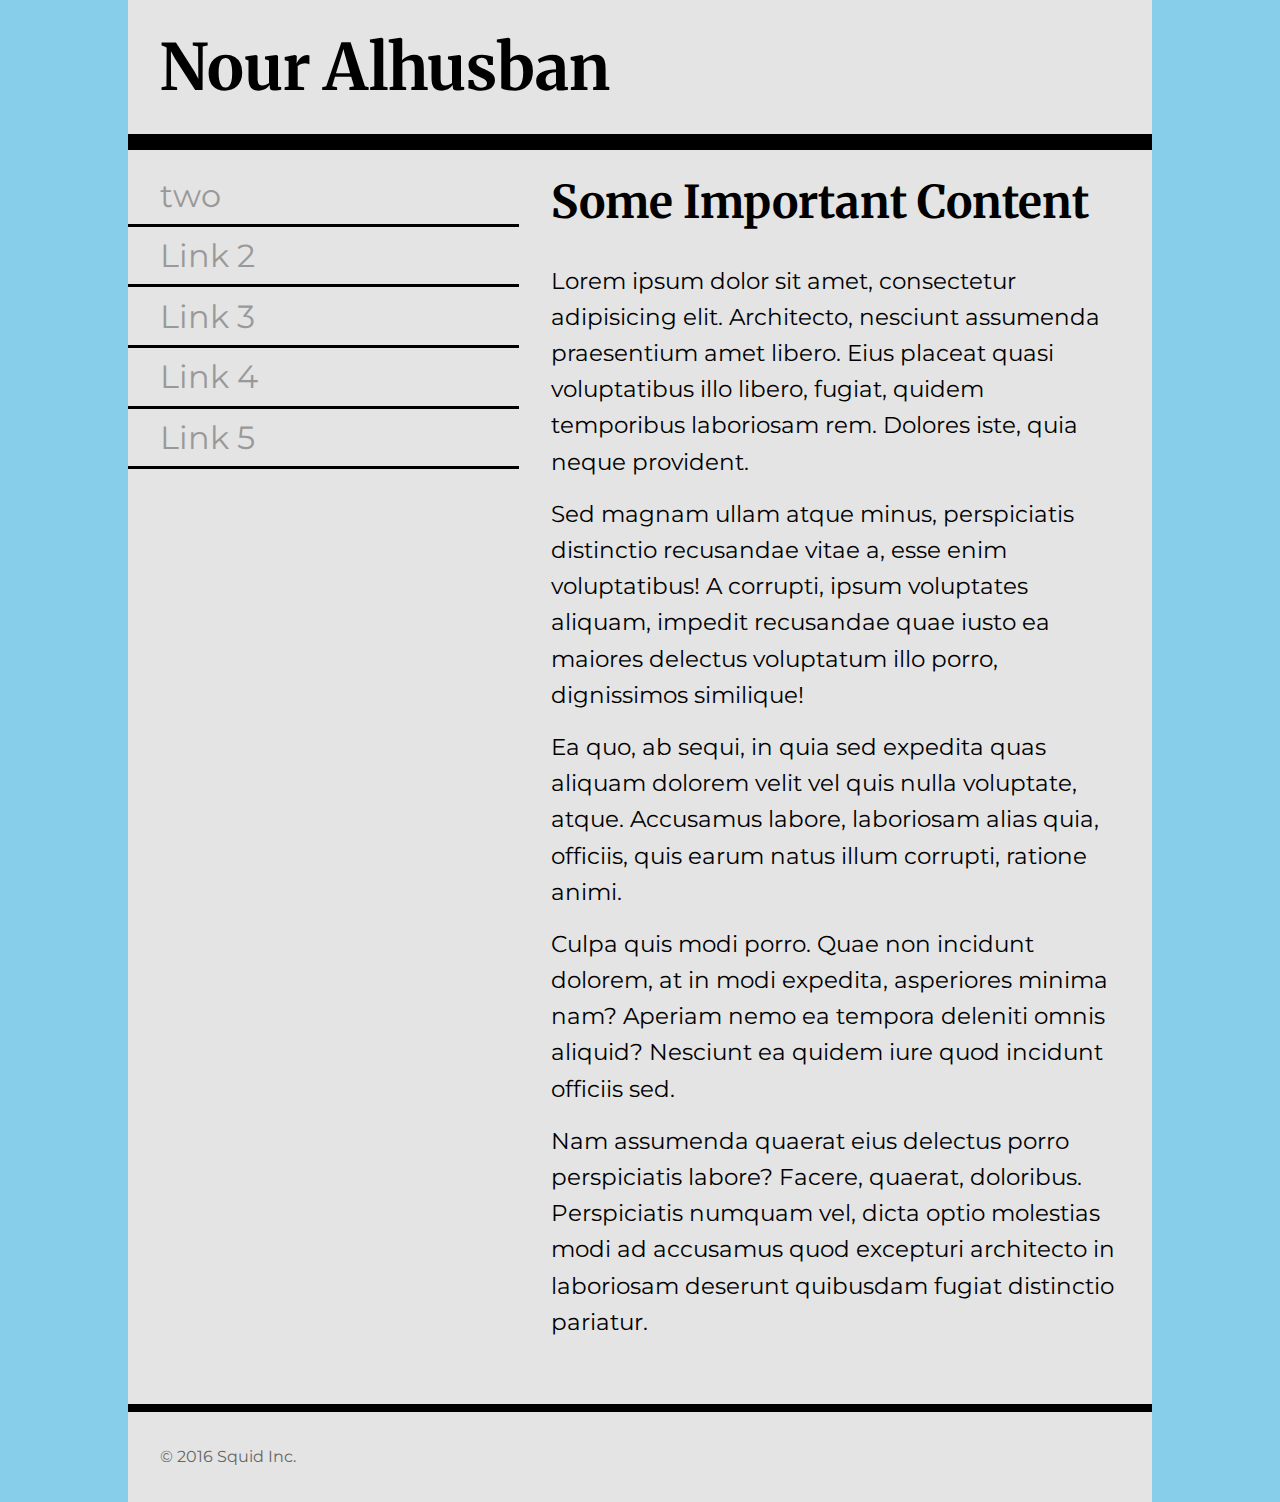
<file: index.html>
<!DOCTYPE html>
<html lang="en">
<head>
    <meta charset="UTF-8">
    <title>Font Assignment</title>
    <!-- two pages are 
    index.html with sans-serif headings and serif body text
    
    two.html with serif headings and sans-serif body text
    
    don't forget to add your google font <link> in the right place
    -->
    <meta name="viewpoint" content="width=device-width" />
    <link href="https://fonts.googleapis.com/css?family=Merriweather|Montserrat" rel="stylesheet">
    <link href="one.css" rel="stylesheet" type="text/css"/>
</head>
<body>
    <div class="wrapper">
        <header>
            <h1>Nour Alhusban</h1>
        </header>
        <nav>
            <ul>
                <li><a href="two.html">two</a></li>
                <li><a href="#">Link 2</a></li>
                <li><a href="#">Link 3</a></li>
                <li><a href="#">Link 4</a></li>
                <li><a href="#">Link 5</a></li>
            </ul>
        </nav>
        <main>
            <h2>Some Important Content</h2>
            <p>Lorem ipsum dolor sit amet, consectetur adipisicing elit. Architecto, nesciunt assumenda praesentium amet libero. Eius placeat quasi voluptatibus illo libero, fugiat, quidem temporibus laboriosam rem. Dolores iste, quia neque provident.</p>
            <p>Sed magnam ullam atque minus, perspiciatis distinctio recusandae vitae a, esse enim voluptatibus! A corrupti, ipsum voluptates aliquam, impedit recusandae quae iusto ea maiores delectus voluptatum illo porro, dignissimos similique!</p>
            <p>Ea quo, ab sequi, in quia sed expedita quas aliquam dolorem velit vel quis nulla voluptate, atque. Accusamus labore, laboriosam alias quia, officiis, quis earum natus illum corrupti, ratione animi.</p>
            <p>Culpa quis modi porro. Quae non incidunt dolorem, at in modi expedita, asperiores minima nam? Aperiam nemo ea tempora deleniti omnis aliquid? Nesciunt ea quidem iure quod incidunt officiis sed.</p>
            <p>Nam assumenda quaerat eius delectus porro perspiciatis labore? Facere, quaerat, doloribus. Perspiciatis numquam vel, dicta optio molestias modi ad accusamus quod excepturi architecto in laboriosam deserunt quibusdam fugiat distinctio pariatur.</p>
        </main>
        <footer>
            <p>&copy; 2016 Squid Inc.</p>
        </footer>
    </div>
</body>
</html>
</file>
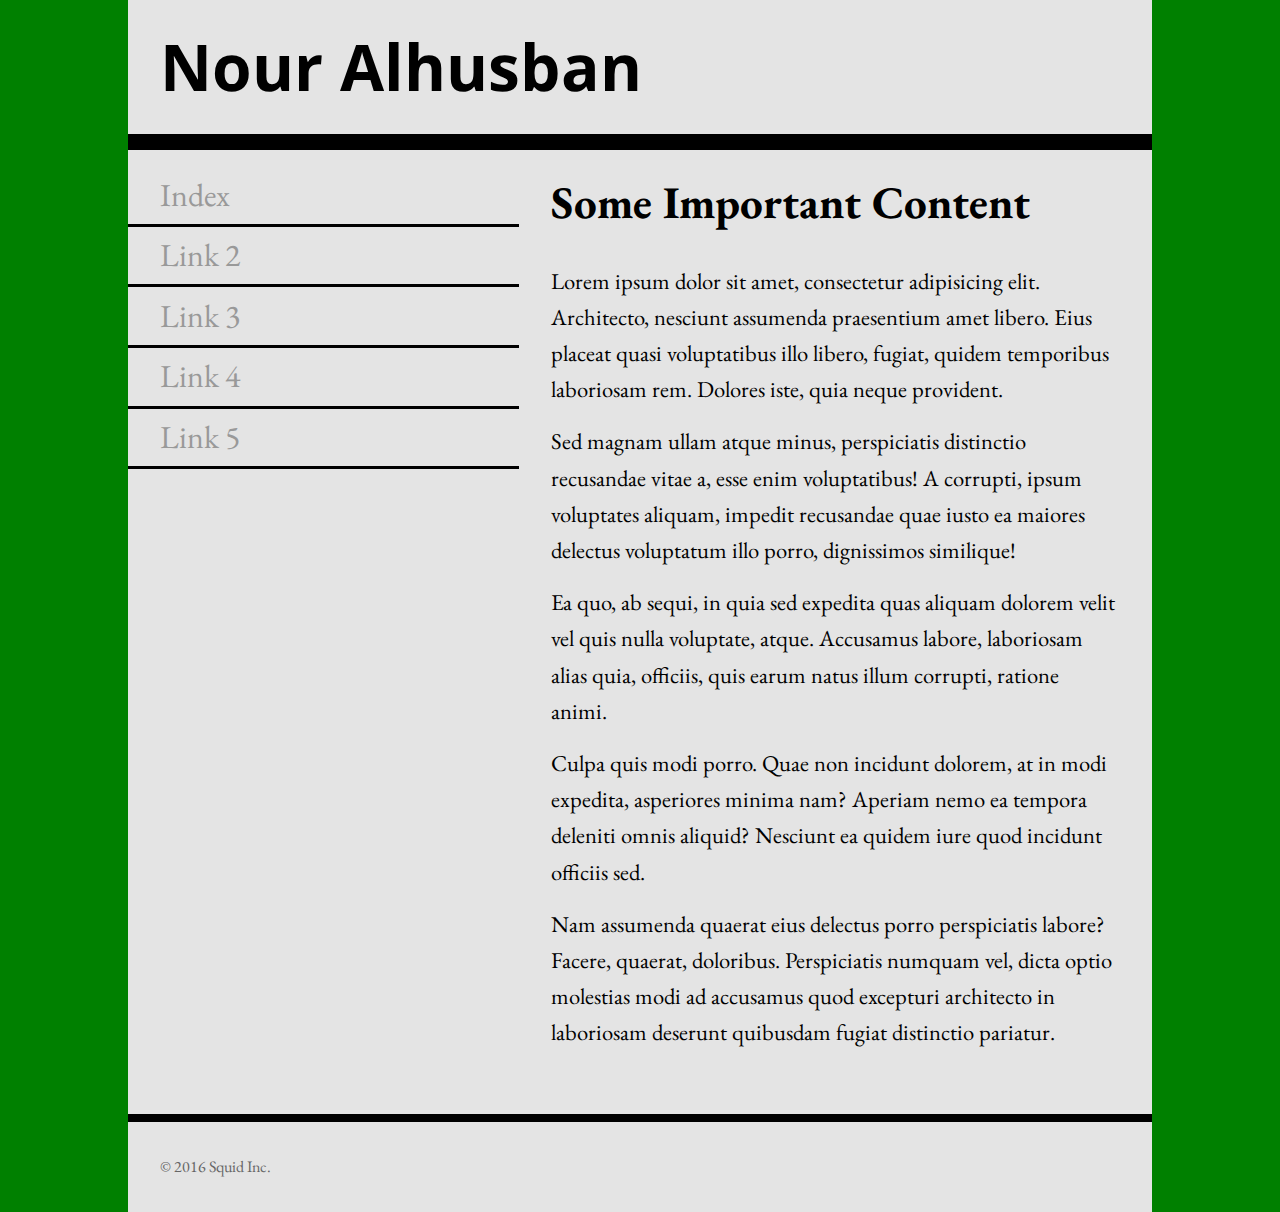
<file: two.html>
<!DOCTYPE html>
<html lang="en">
<head>
    <meta charset="UTF-8">
    <title>Font Assignment</title>
    <!-- two pages are 
    index.html with sans-serif headings and serif body text
    
    two.html with serif headings and sans-serif body text
    
    don't forget to add your google font <link> in the right place
    -->
    <meta name="viewpoint" content="width=device-width" />
   <link href="https://fonts.googleapis.com/css?family=EB+Garamond|Open+Sans" rel="stylesheet">
    <link href="two.css" rel="stylesheet" type="text/css"/>
</head>
<body>
    <div class="wrapper">
        <header>
            <h1>Nour Alhusban</h1>
        </header>
        <nav>
            <ul>
                <li><a href="index.html">Index </a></li>
                <li><a href="#">Link 2</a></li>
                <li><a href="#">Link 3</a></li>
                <li><a href="#">Link 4</a></li>
                <li><a href="#">Link 5</a></li>
            </ul>
        </nav>
        <main>
            <h2>Some Important Content</h2>
            <p>Lorem ipsum dolor sit amet, consectetur adipisicing elit. Architecto, nesciunt assumenda praesentium amet libero. Eius placeat quasi voluptatibus illo libero, fugiat, quidem temporibus laboriosam rem. Dolores iste, quia neque provident.</p>
            <p>Sed magnam ullam atque minus, perspiciatis distinctio recusandae vitae a, esse enim voluptatibus! A corrupti, ipsum voluptates aliquam, impedit recusandae quae iusto ea maiores delectus voluptatum illo porro, dignissimos similique!</p>
            <p>Ea quo, ab sequi, in quia sed expedita quas aliquam dolorem velit vel quis nulla voluptate, atque. Accusamus labore, laboriosam alias quia, officiis, quis earum natus illum corrupti, ratione animi.</p>
            <p>Culpa quis modi porro. Quae non incidunt dolorem, at in modi expedita, asperiores minima nam? Aperiam nemo ea tempora deleniti omnis aliquid? Nesciunt ea quidem iure quod incidunt officiis sed.</p>
            <p>Nam assumenda quaerat eius delectus porro perspiciatis labore? Facere, quaerat, doloribus. Perspiciatis numquam vel, dicta optio molestias modi ad accusamus quod excepturi architecto in laboriosam deserunt quibusdam fugiat distinctio pariatur.</p>
        </main>
        <footer>
            <p>&copy; 2016 Squid Inc.</p>
        </footer>
    </div>
</body>
</html>
</file>
<file: one.css>
*{
    padding: 0;
    margin: 0;
    box-sizing: border-box;
}
html{
    font-size: 16px;
    line-height: 1.6;
    /* montserrat-based sans-serif stack */
    font-family:'Montserrat',  'Alternates', sans-serif;
}
html,body{
    background-color: skyblue;
}
h1{
     /* Merriweater-based stack*/
    font-family: 'Merriweather','Subrayada', serif;
    font-size: 3.998rem;
    padding:1rem 2rem;
}
h2{
     /* Merrriweather-based stack*/
    font-family: 'Merriweather','Subrayada', serif;
    font-size: 2.827rem;
    padding:1rem 2rem;
}
nav ul{
    padding:1rem 0;
}
nav li{
    font-size: 1.999rem;
    list-style-type: none;
}
nav li>a{
    display: block;
    text-decoration: none;
    border-bottom: 0.2rem solid black;
    padding: 0.2rem 2rem;
    color: #999;
}
nav li>a:hover,
nav li>a:active{
    color: #222;
}
p{
    font-size: 1.414rem;
    padding:0.5rem 2rem;
}
main p:last-child{
    padding-bottom: 4rem;
}
.wrapper{
    width: 80%;
    max-width: 1200px;
    margin: 0 auto;
    background-color: #e4e4e4;
}
header{
    width:100%;
    border-bottom: 1rem solid black;
}
nav{
    float:left;
    width: 38.2%;
}
main{
    float:right;
    width: 61.8%;
}
footer{
    clear:both;
    width: 100%;
    border-top: 0.5rem solid black;
}
footer p{
    font-size: 1rem;
    padding: 2rem;
    color: #666;
}
</file>
<file: two.css>
*{
    padding: 0;
    margin: 0;
    box-sizing: border-box;
}
html{
    font-size: 16px;
    line-height: 1.6;
      /* Eb Garmand-based serif stack*/
    font-family:  'EB Garamond','Garamond', serif;
}
html,body{
    background-color: green;
}
h1{
      /* open sans-based sans serif stack */
    font-family: 'Open Sans','Alternates', sans-serif;
    font-size: 3.998rem;
    padding:1rem 2rem;
}
h2{
    /* open sans-based sans serif stack */
    font-family:'Open Sans','Alternates' sans-serif;
    font-size: 2.827rem;
    padding:1rem 2rem;
}
nav ul{
    padding:1rem 0;
}
nav li{
    font-size: 1.999rem;
    list-style-type: none;
}
nav li>a{
    display: block;
    text-decoration: none;
    border-bottom: 0.2rem solid black;
    padding: 0.2rem 2rem;
    color: #999;
}
nav li>a:hover,
nav li>a:active{
    color: #222;
}
p{
    font-size: 1.414rem;
    padding:0.5rem 2rem;
}
main p:last-child{
    padding-bottom: 4rem;
}
.wrapper{
    width: 80%;
    max-width: 1200px;
    margin: 0 auto;
    background-color: #e4e4e4;
}
header{
    width:100%;
    border-bottom: 1rem solid black;
}
nav{
    float:left;
    width: 38.2%;
}
main{
    float:right;
    width: 61.8%;
}
footer{
    clear:both;
    width: 100%;
    border-top: 0.5rem solid black;
}
footer p{
    font-size: 1rem;
    padding: 2rem;
    color: #666;
}
</file>
